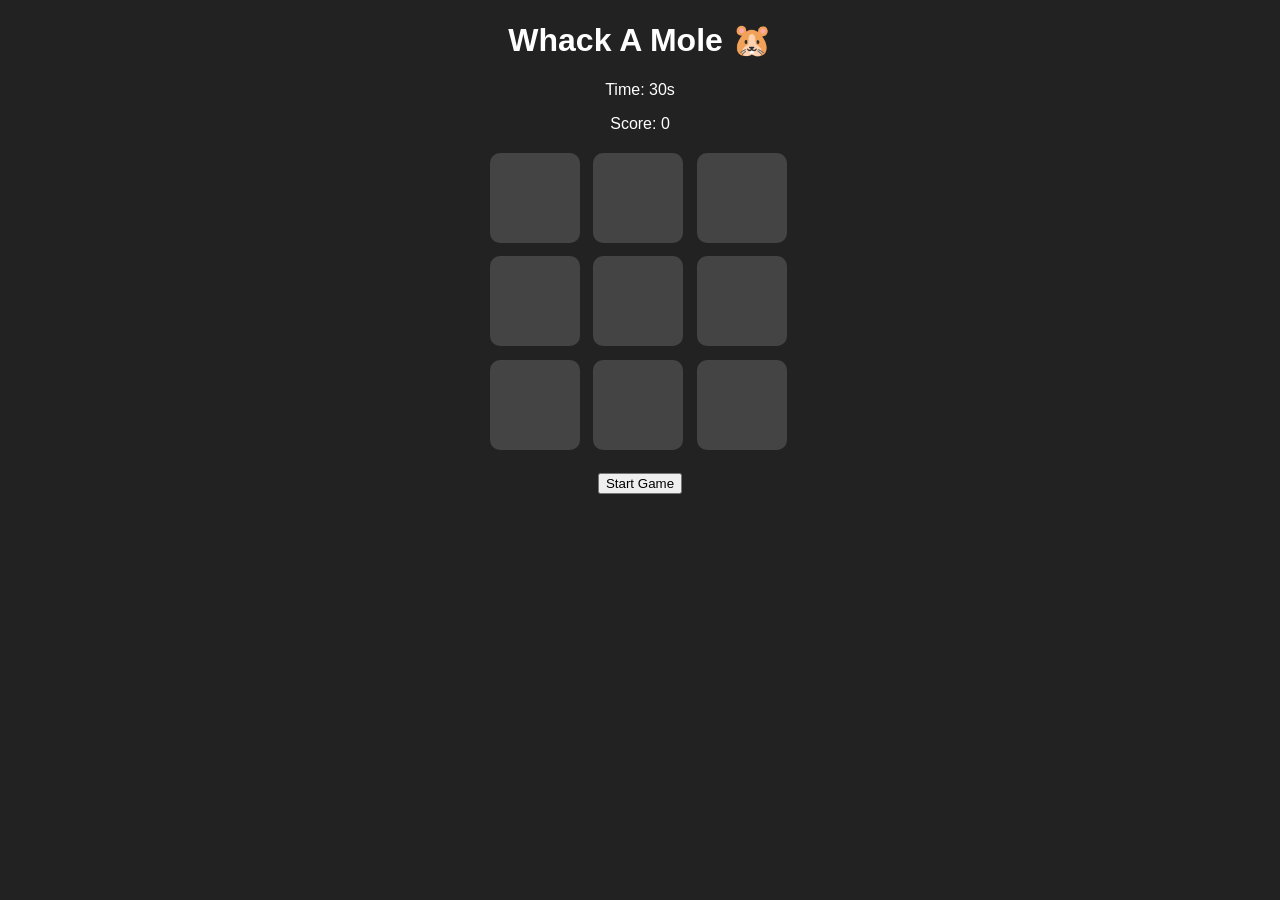
<file: APPLICATION BUILDING 2/Index.html>
<!DOCTYPE html>
<html>
<head>
  <title>Whack A Mole</title>
  <link rel="stylesheet" href="style.css">
</head>
<body>

  <h1>Whack A Mole 🐹</h1>

  <div class="info">
    <p>Time: <span id="time">30</span>s</p>
    <p>Score: <span id="score">0</span></p>
  </div>

  <div class="grid" id="grid"></div>

  <button onclick="startGame()">Start Game</button>

  <script src="script.js"></script>
</body>
</html>
</file>
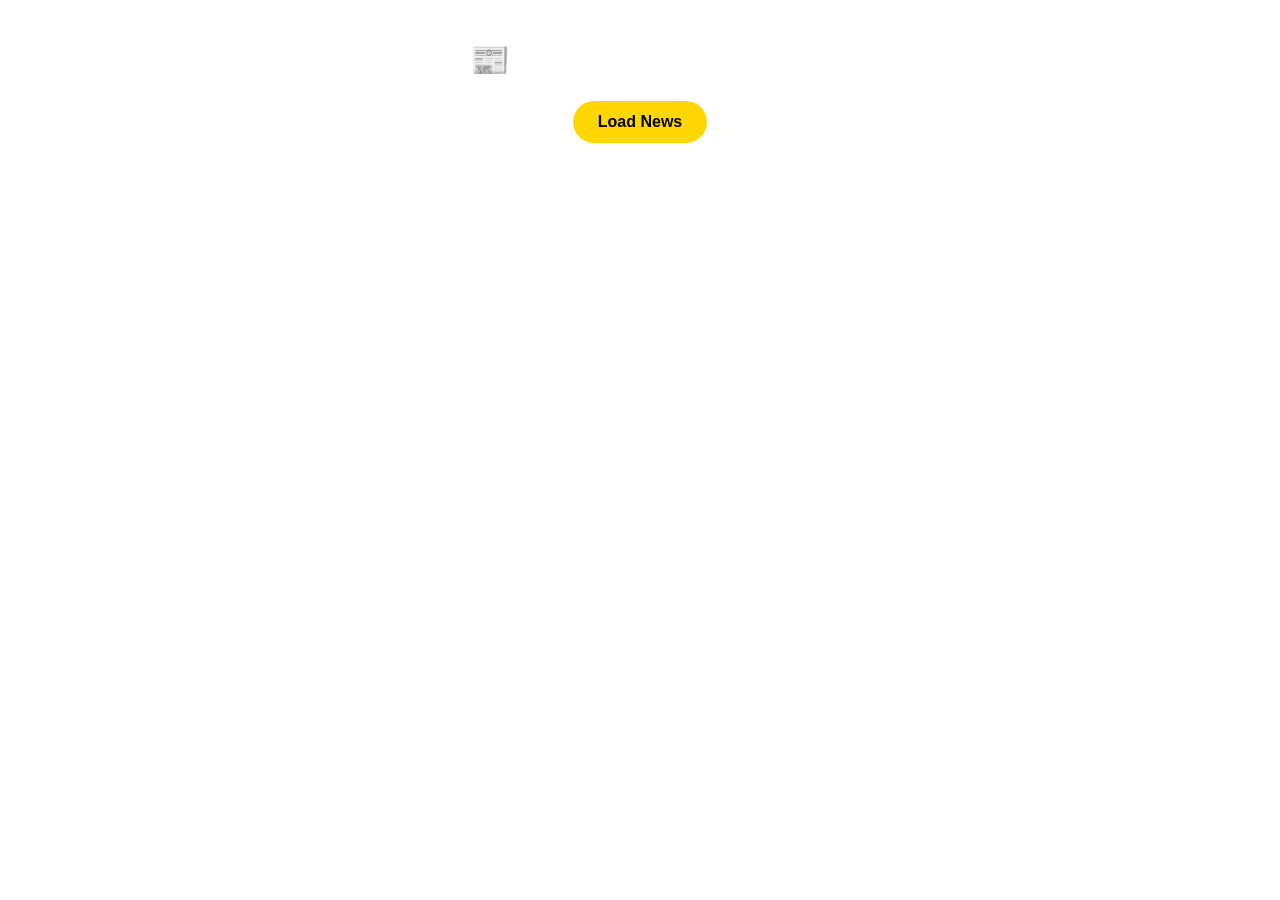
<file: ASYNC/News/index.html>
<!DOCTYPE html>
<html>
<head>
    <title>Breaking News</title>
    <link rel="stylesheet" href="style.css">
</head>
<body>

    <h1>📰 Latest News (India)</h1>

    <div class="btn-container">
        <button onclick="loadNews()">Load News</button>
    </div>

    <div id="news-container"></div>

    <script src="script.js"></script>
</body>
</html>
</file>
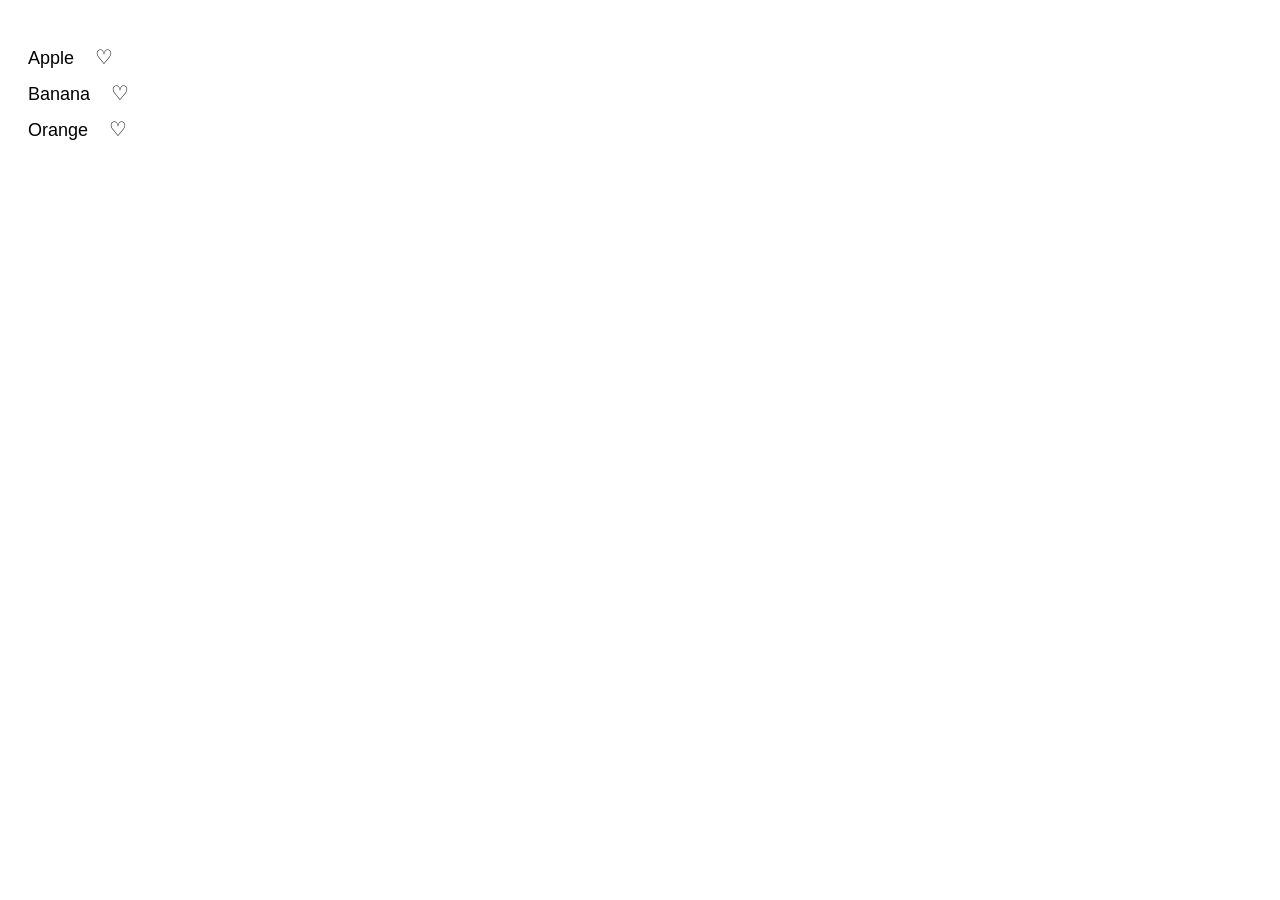
<file: DOM/DOM 1.html>
<!DOCTYPE html>
<html lang="en">
<head>
    <meta charset="UTF-8">
    <title>Favorite Icon Toggler</title>

    <style>
        body {
            font-family: Arial, sans-serif;
            padding: 20px;
        }

        .item-list {
            list-style: none;
            padding: 0;
        }

        .item-list li {
            margin: 10px 0;
            font-size: 18px;
        }

        .favorite-icon {
            margin-left: 10px;
            font-size: 20px;
            background: none;
            border: none;
            cursor: pointer;
        }

        
        .favorite-icon.filled {
            color: red;
        }
    </style>
</head>
<body>

    <ul class="item-list">
        <li>
            Apple
            <button class="favorite-icon">&#9825;</button>
        </li>
        <li>
            Banana
            <button class="favorite-icon">&#9825;</button>
        </li>
        <li>
            Orange
            <button class="favorite-icon">&#9825;</button>
        </li>
    </ul>

    <script>
        const buttons = document.querySelectorAll('.favorite-icon');

        buttons.forEach(button => {
            button.addEventListener('click', () => {
                button.classList.toggle('filled');

                if (button.classList.contains('filled')) {
                    button.innerHTML = '&#10084;';
                } else {
                    button.innerHTML = '&#9825;';
                }
            });
        });
    </script>

</body>
</html>
</file>
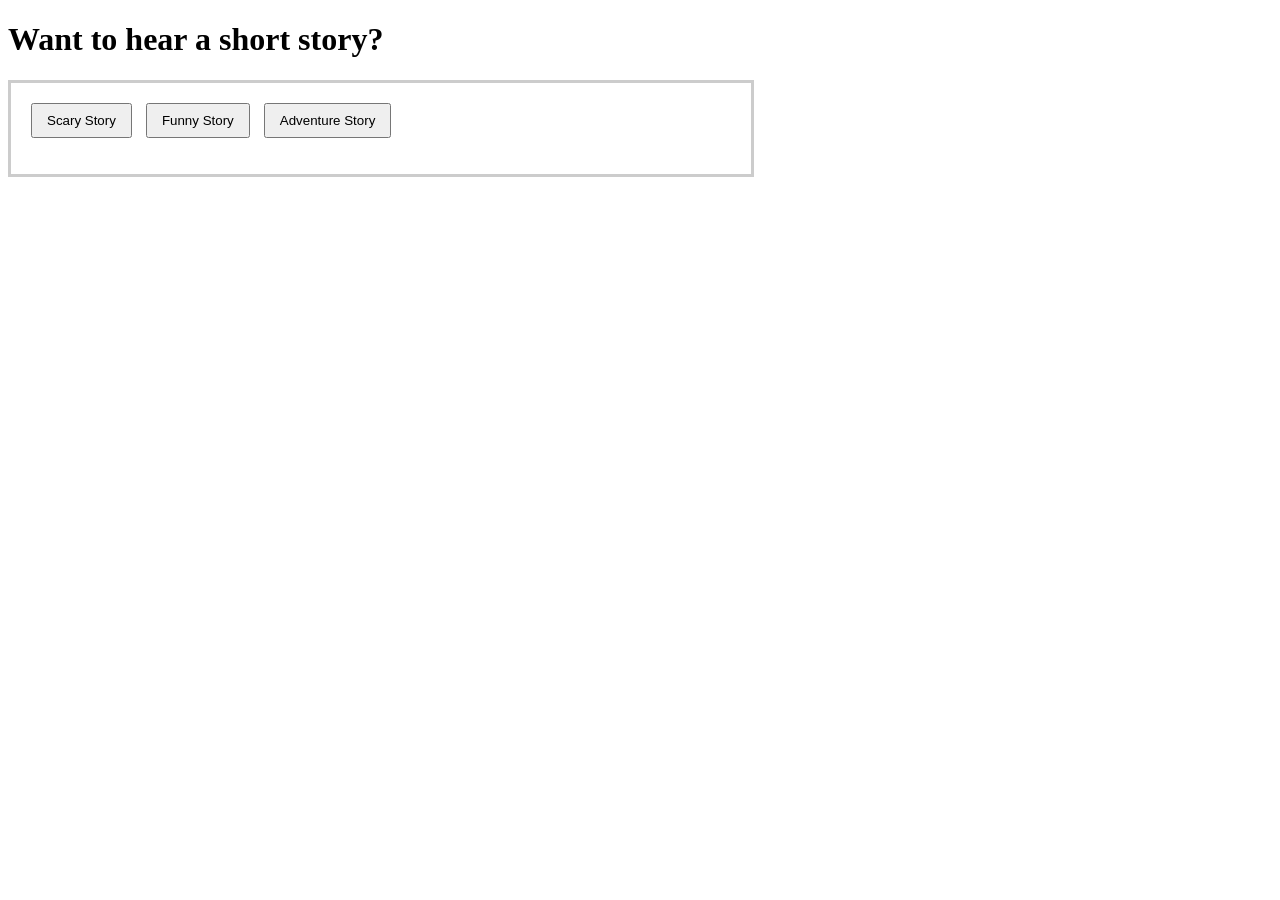
<file: DOM/DOM 2.html>
<!DOCTYPE html>
<html lang="en">
<head>
    <meta charset="UTF-8">
    <title>Story Telling App</title>
    <style>
        .story-container {
            border: 3px solid #ccc;
            padding: 20px;
            max-width: 700px;
        }

        .btn-container {
            margin-bottom: 15px;
        }

        .btn {
            margin-right: 10px;
            padding: 8px 14px;
            cursor: pointer;
        }
    </style>
</head>
<body>

    <h1>Want to hear a short story?</h1>

    <main class="story-container">
        <div class="btn-container">
            <button class="btn" id="scary-btn">Scary Story</button>
            <button class="btn" id="funny-btn">Funny Story</button>
            <button class="btn" id="adventure-btn">Adventure Story</button>
        </div>
        <p id="result"></p>
    </main>

    <script>
        const storyContainer = document.querySelector('.story-container');
        const scaryStoryBtn = document.querySelector('#scary-btn');
        const funnyStoryBtn = document.querySelector('#funny-btn');
        const adventureStoryBtn = document.querySelector('#adventure-btn');
        const resultParagraph = document.querySelector('#result');

        const storyObj = {
            scary: {
                story: "In the dark woods, a group of friends stumbled upon an old, abandoned cabin. They enter the cabin and awaken something malevolent that had been dormant for centuries.",
                borderColor: "#ee4b2b"
            },
            funny: {
                story: "During a camping trip, Mark decided to show off his culinary skills by cooking dinner over an open fire. However, his attempt caused him to burn the dinner as well as his eyebrows off.",
                borderColor: "#f1be32"
            },
            adventure: {
                story: "Lost in the heart of the Amazon rain forest, Sarah and Jake stumbled upon an ancient temple. They braved deadly traps and encountered strange wildlife, all while deciphering cryptic clues left behind by a mysterious civilization.",
                borderColor: "#acd157"
            }
        };

        function displayStory(genre) {
            if (storyObj[genre]) {
                resultParagraph.textContent = storyObj[genre].story;
                storyContainer.style.borderColor = storyObj[genre].borderColor;
            }
        }

        scaryStoryBtn.addEventListener("click", () => displayStory("scary"));
        funnyStoryBtn.addEventListener("click", () => displayStory("funny"));
        adventureStoryBtn.addEventListener("click", () => displayStory("adventure"));
    </script>

</body>
</html>
</file>
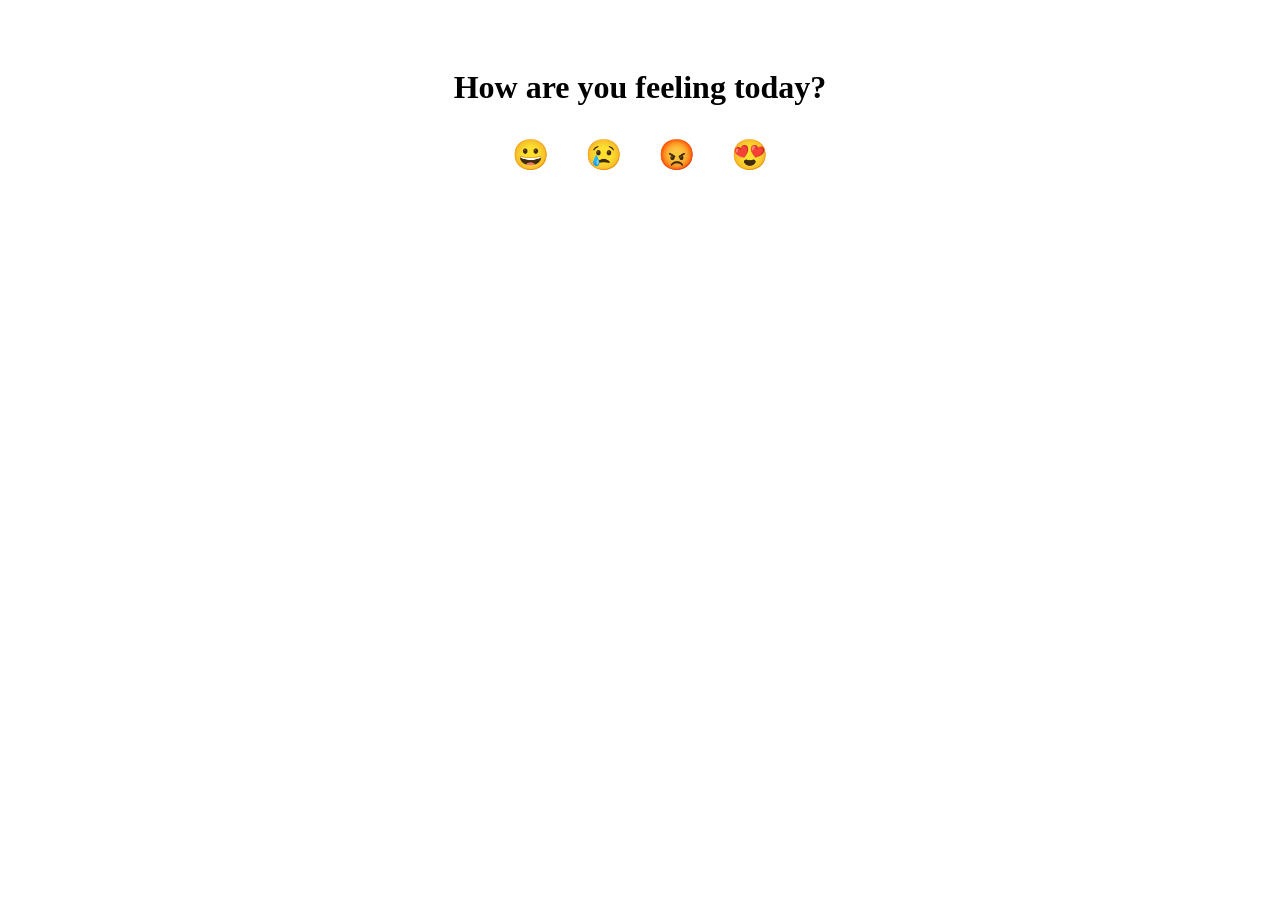
<file: DOM/DOM 3.html>
<!DOCTYPE html>
<html lang="en">
<head>
    <meta charset="UTF-8">
    <title>Emoji Reactor</title>
    <style>
        main {
            text-align: center;
            padding: 40px;
        }
        .title {
            font-size: 32px;
            margin-bottom: 20px;
        }
        .emoji-btn {
            font-size: 30px;
            margin: 10px;
            cursor: pointer;
            background: none;
            border: none;
        }
        #result {
            font-size: 60px;
            margin-top: 20px;
        }
    </style>
</head>
<body>

    <main>
        <h1 class="title">How are you feeling today?</h1>

        <div>
            <button class="emoji-btn">😀</button>
            <button class="emoji-btn">😢</button>
            <button class="emoji-btn">😡</button>
            <button class="emoji-btn">😍</button>
        </div>

        <p id="result"></p>
    </main>

    <script>
        const buttons = document.querySelectorAll('.emoji-btn');
        const result = document.querySelector('#result');

        buttons.forEach(btn => {
            btn.addEventListener('click', () => {
                result.textContent = btn.textContent;
            });
        });
    </script>

</body>
</html>
</file>
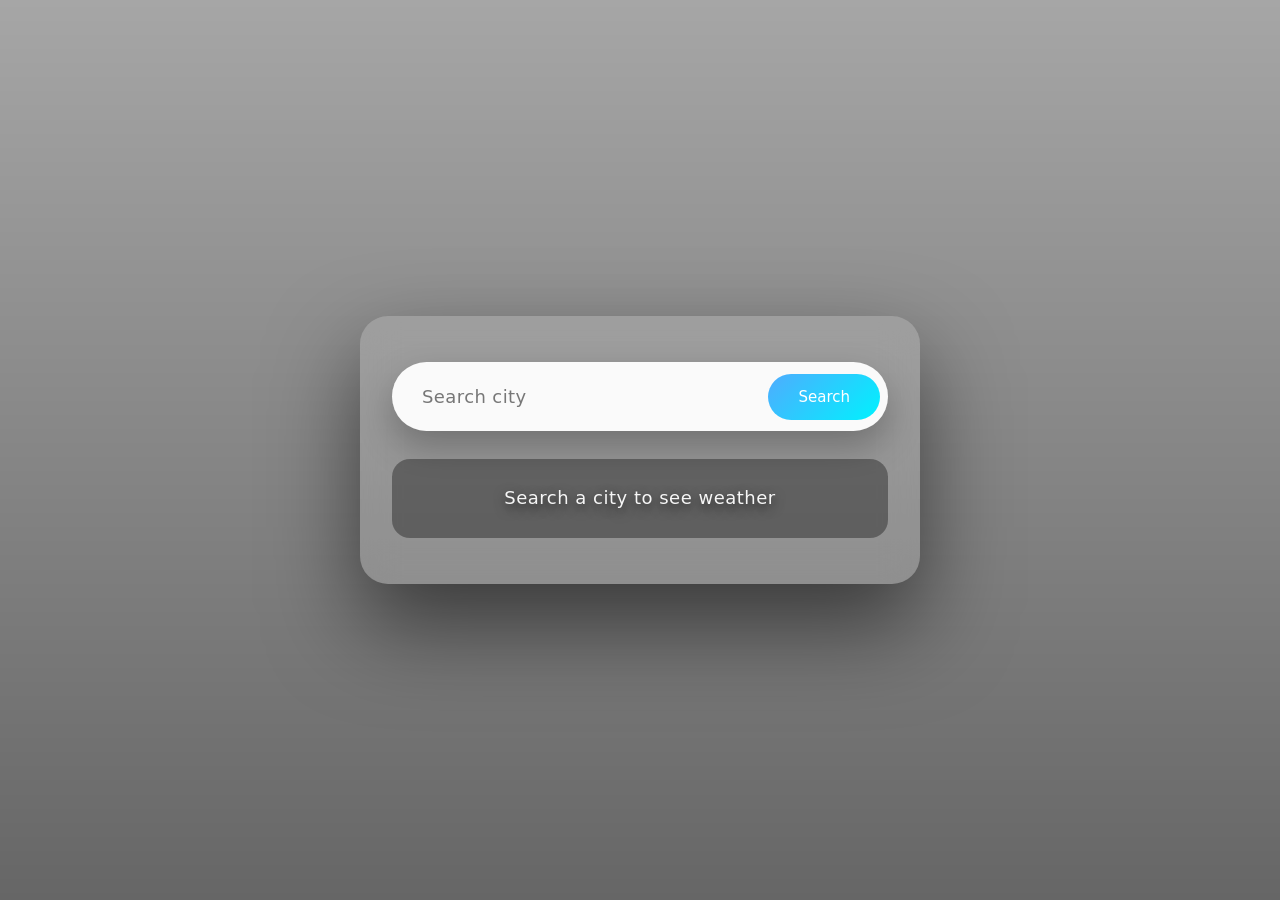
<file: ASYNC/Weather/weather.html>
<!DOCTYPE html>
<html lang="en">
<head>
  <meta charset="UTF-8">
  <title>Weather App</title>
  <link rel="stylesheet" href="weather.css">
</head>
<body>

  <div class="overlay"></div>

  <div class="page-center">
    <div class="weather-card">

      <div class="search-box">
        <input
          type="text"
          id="city"
          placeholder="Search city"
          onkeydown="handleEnter(event)"
        >
        <button onclick="getWeather()">Search</button>
      </div>

      <div id="output">Search a city to see weather</div>

    </div>
  </div>

  <script src="weather.js"></script>
</body>
</html>
</file>
<file: APPLICATION BUILDING 2/style.css>
body {
  font-family: Arial;
  text-align: center;
  background: #222;
  color: white;
}

.grid {
  width: 300px;
  height: 300px;
  margin: 20px auto;
  display: grid;
  grid-template-columns: repeat(3, 1fr);
  gap: 10px;
}

.hole {
  width: 90px;
  height: 90px;
  background: #444;
  border-radius: 10px;
  cursor: pointer;
  display: flex;
  align-items: center;
  justify-content: center;
  font-size: 40px;
}

.mole {
  background: brown;
}
</file>
<file: ASYNC/News/style.css>
body {
    margin: 0;
    font-family: Arial, sans-serif;
    background: url("https://img.freepik.com/free-vector/gradient-breaking-news-background_23-2151142406.jpg?semt=ais_user_personalization&w=740&q=80");
    background-size: cover;
    background-attachment: fixed;
}

h1 {
    text-align: center;
    color: white;
    padding-top: 20px;
}

.btn-container {
    text-align: center;
    margin: 20px;
}

button {
    background: gold;
    border: none;
    padding: 12px 25px;
    font-size: 16px;
    border-radius: 25px;
    cursor: pointer;
    font-weight: bold;
}

#news-container {
    display: grid;
    grid-template-columns: repeat(auto-fit, minmax(300px, 1fr));
    gap: 20px;
    padding: 20px;
}

.card {
    background: white;
    border-radius: 10px;
    overflow: hidden;
    box-shadow: 0 4px 10px rgba(0,0,0,0.3);
}

.card img {
    width: 100%;
    height: 200px;
    object-fit: cover;
}

.card-content {
    padding: 15px;
}

.card h3 {
    margin: 0 0 10px;
}

.card p {
    font-size: 14px;
    color: #555;
}

.card a {
    display: inline-block;
    margin-top: 10px;
    padding: 8px 15px;
    background: #007bff;
    color: white;
    text-decoration: none;
    border-radius: 5px;
}
</file>
<file: ASYNC/Weather/weather.css>
* {
  margin: 0;
  padding: 0;
  box-sizing: border-box;
  font-family: "Inter", "Segoe UI", system-ui, sans-serif;
}

body {
  min-height: 100vh;
  background: url("https://pbs.twimg.com/media/G9VlIaZXgAAO9c3.png") no-repeat center / cover;
}

.overlay {
  position: fixed;
  inset: 0;
  background: linear-gradient(
    rgba(0, 0, 0, 0.35),
    rgba(0, 0, 0, 0.6)
  );
  z-index: 0;
}

.page-center {
  position: relative;
  z-index: 1;
  min-height: 100vh;
  display: flex;
  justify-content: center;
  align-items: center;
}

.weather-card {
  width: 100%;
  max-width: 560px;
  padding: 46px 32px;
  border-radius: 28px;
  background: rgba(255, 255, 255, 0.14);
  backdrop-filter: blur(18px);
  box-shadow: 0 40px 90px rgba(0, 0, 0, 0.55);
  text-align: center;
}

.search-box {
  display: flex;
  align-items: center;
  background: rgba(255, 255, 255, 0.95);
  border-radius: 999px;
  padding: 8px;
  gap: 8px;
  box-shadow: 0 16px 35px rgba(0, 0, 0, 0.25);
}

.search-box input {
  flex: 1;
  border: none;
  outline: none;
  background: transparent;
  padding: 16px 22px;
  font-size: 18px;
  color: #222;
  letter-spacing: 0.4px;
}

.search-box input::placeholder {
  color: #777;
}

.search-box button {
  border: none;
  border-radius: 999px;
  padding: 14px 30px;
  font-size: 15px;
  font-weight: 500;
  color: white;
  background: linear-gradient(135deg, #4facfe, #00f2fe);
  cursor: pointer;
  transition: all 0.25s ease;
}

.search-box button:hover {
  transform: translateY(-1px);
  box-shadow: 0 10px 22px rgba(0, 242, 254, 0.45);
}

#output {
  margin-top: 28px;
  padding: 22px 26px;
  border-radius: 18px;
  font-size: 18px;
  line-height: 1.9;
  letter-spacing: 0.5px;
  color: rgba(255, 255, 255, 0.95);
  text-shadow: 0 4px 12px rgba(0, 0, 0, 0.75);
  background: rgba(0, 0, 0, 0.35);
}

@media (max-width: 600px) {
  .weather-card {
    padding: 36px 22px;
  }

  .search-box input {
    font-size: 16px;
  }

  #output {
    font-size: 16px;
  }
}
</file>
